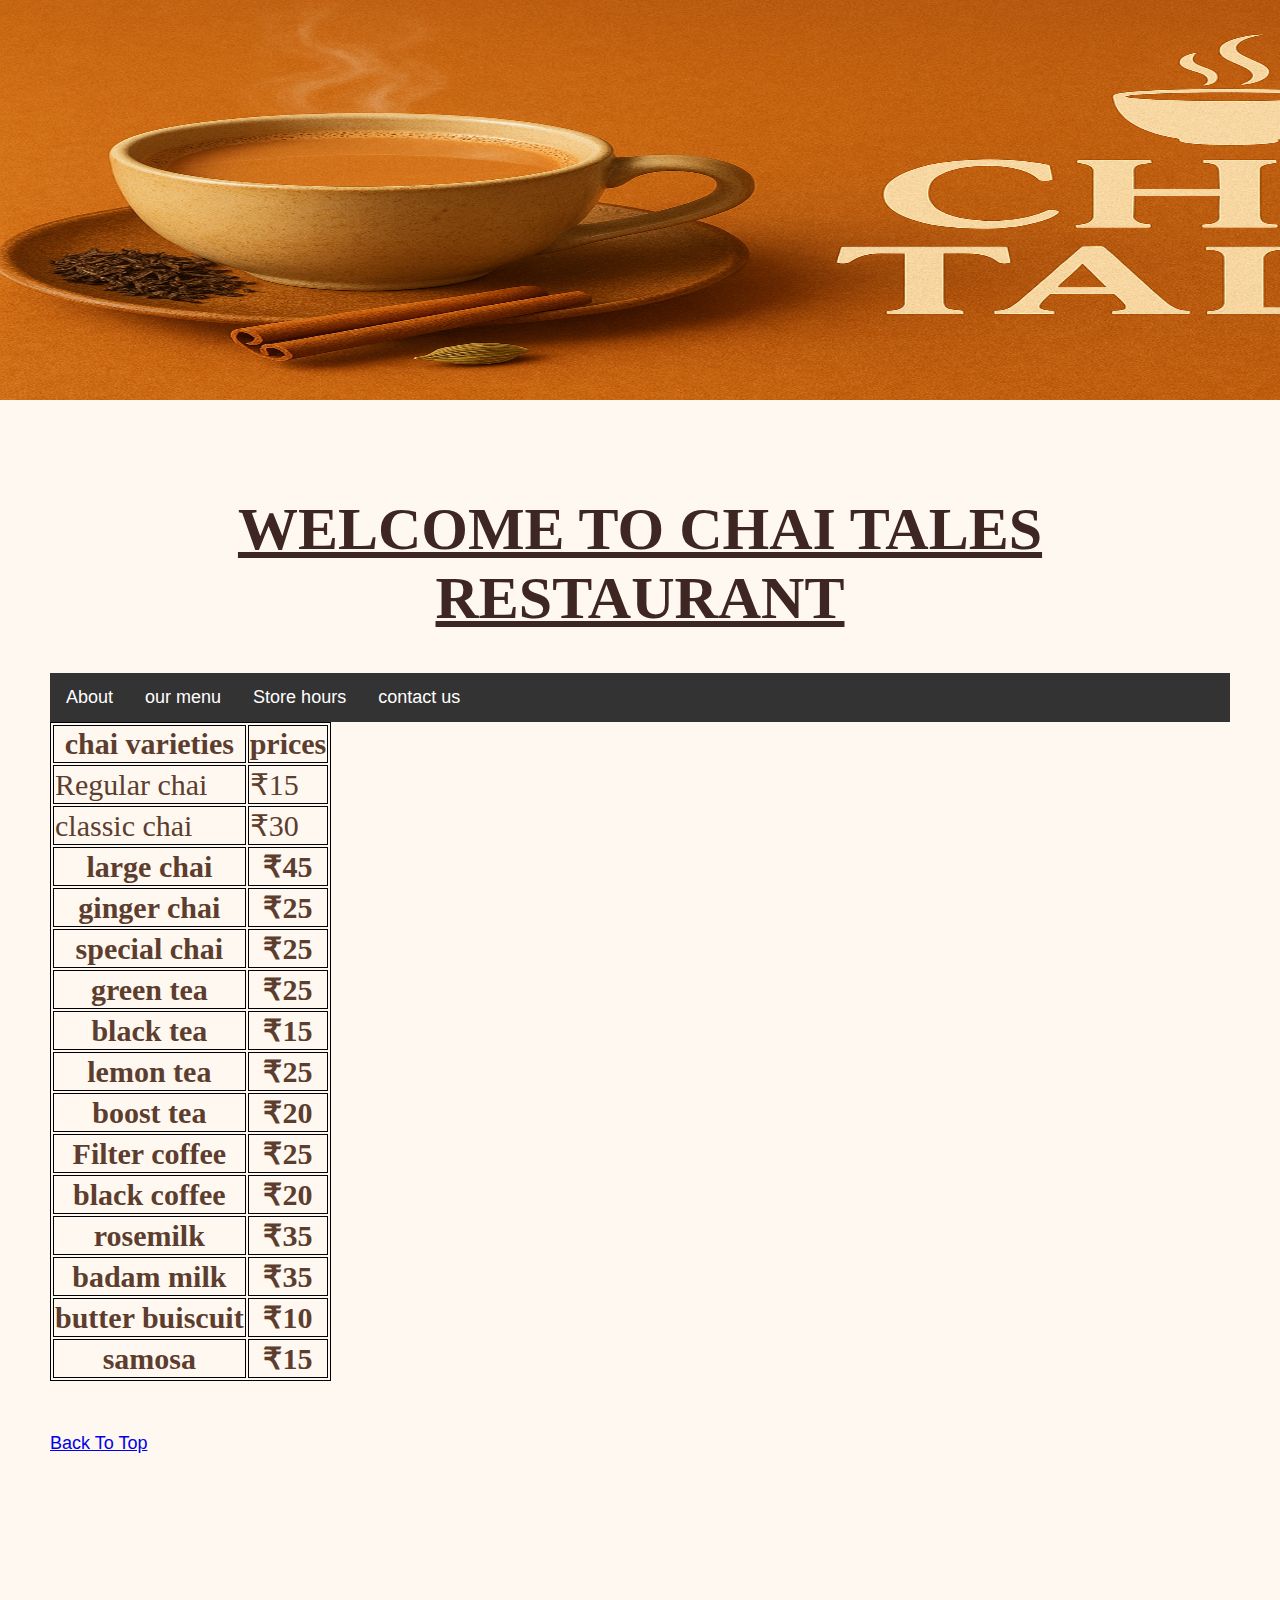
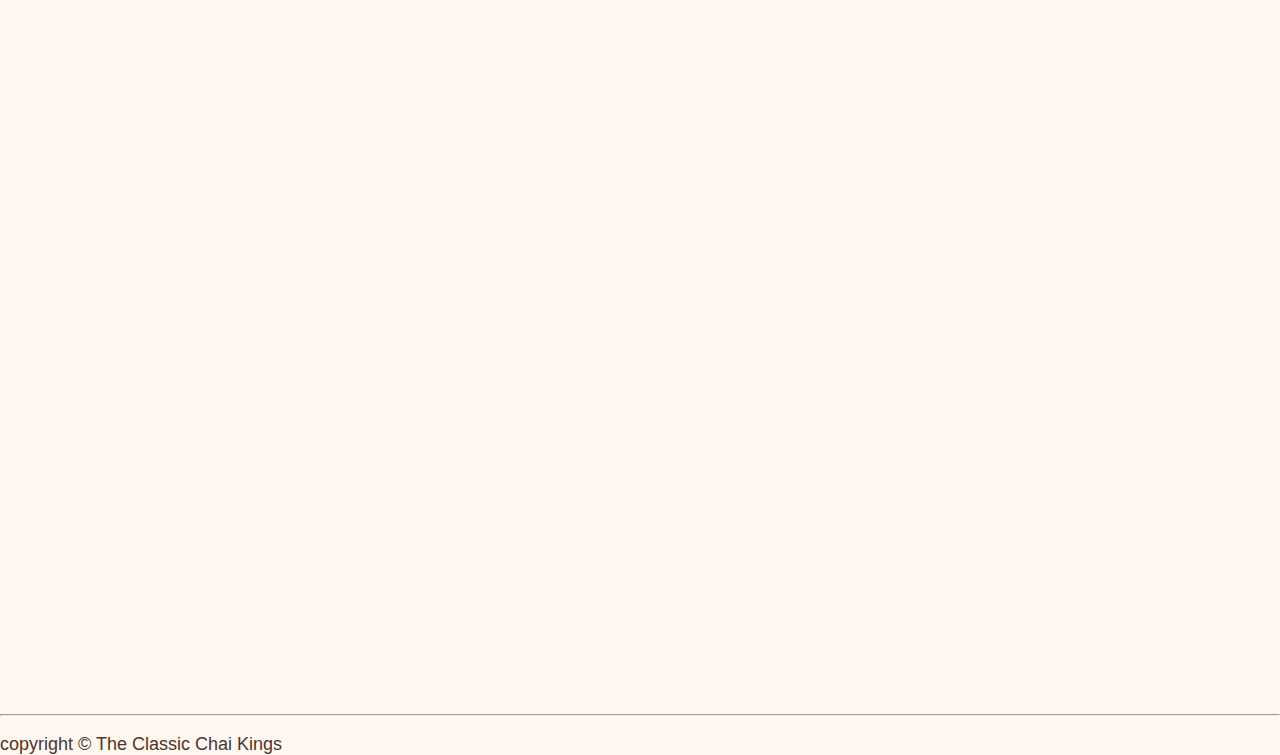
<file: index.html>
<!DOCTYPE html>
<html lang="en">
<head>
    <meta charset="UTF-8">
    <meta name="viewport" content="width=device-width, initial-scale=1.0">
    <meta name="author" content="dev">
    <meta name="description" content="the office website for the chai kings">
    <title> The classic chai kings</title>
    <link rel="icon" href="img.png">
    <link rel="stylesheet" href="main.css">
    <style>
       ul {
        position: sticky;
        top: 0;
        list-style-type: none;
        margin: 0;
        padding: 0;
        overflow: hidden;
        background-color: #333333;
  
}

ul li {
  float: left;
}

ul li a {
  display: block;
  color: white;
  text-align: center;
  padding: 14px 16px;
  text-decoration: none;
}

ul li a.active {
  background-color: #04AA6D;
}

ul li a:hover {
  background-color: #111111;
}

        </style>
</head>
<body>
    <figure>
        <center><img src="img.jpg.png" width=1800 height=400 alt="chai and buiscuits" title="Brewing Stories, One Cup at a Time!"></center>
    </figure> 
    <div class="content">    
    <header class="container">
        <h1> <u>welcome to Chai Tales restaurant</u></h1>
        <nav class="navbar navbar-light bg-light">
            <ul>
                <li>
                    <a href="about.html"> About</a>
                </li>
                <li>
                    <a href="#menu"> our menu</a>
                </li>
                <li>
                    <a href="./hours.html">Store hours</a>
                </li>
                <li> 
                    <a href="contact.html">contact us</a>
                </li>
            </ul>
        </nav>
    </header>
    <main>
        <article id="menu">
            <style>
                table, th, td {
                  border: 1px solid black;
                }
                </style>
                <table>
                    <tr>
                      <th>chai varieties</th>
                      <th>prices</th>
                    </tr>
                    <tr>
                      <td>Regular chai</td>
                      <td>₹15</td>
                    </tr>
                    <tr>
                      <td>classic chai</td>
                      <td>₹30</td>
                    </tr>
                    <tr>
                        <th>large chai</th>
                        <th>₹45</th>
                      </tr>
                      <tr>
                        <th>ginger chai</th>
                        <th>₹25</th>
                      </tr>
                      <tr>
                        <th>special chai</th>
                        <th>₹25</th>
                      </tr>
                      <tr>
                        <th>green tea</th>
                        <th>₹25</th>
                      </tr>
                      <tr>
                        <th>black tea</th>
                        <th>₹15</th>
                      </tr><tr>
                        <th>lemon tea</th>
                        <th>₹25</th>
                      </tr><tr>
                        <th>boost tea</th>
                        <th>₹20</th>
                      </tr><tr>
                        <th>Filter coffee</th>
                        <th>₹25</th>
                      </tr><tr>
                        <th>black coffee</th>
                        <th>₹20</th>
                      </tr><tr>
                        <th>rosemilk</th>
                        <th>₹35</th>
                      </tr><tr>
                        <th>badam milk</th>
                        <th>₹35</th>
                      </tr><tr>
                        <th>butter buiscuit</th>
                        <th>₹10</th>
                      </tr><tr>
                        <th>samosa</th>
                        <th>₹15</th>
                      </tr>
                    </tbody>

                  </table>
                  <br>
                  <p>
                    <a href="#"> Back To Top</a>
                  </p>
        </article>
    </main>
</div> 
    <hr>
    <footer>
        <p> copyright &copy The Classic Chai Kings</p>
    </footer>
</body>
</html>
</file>
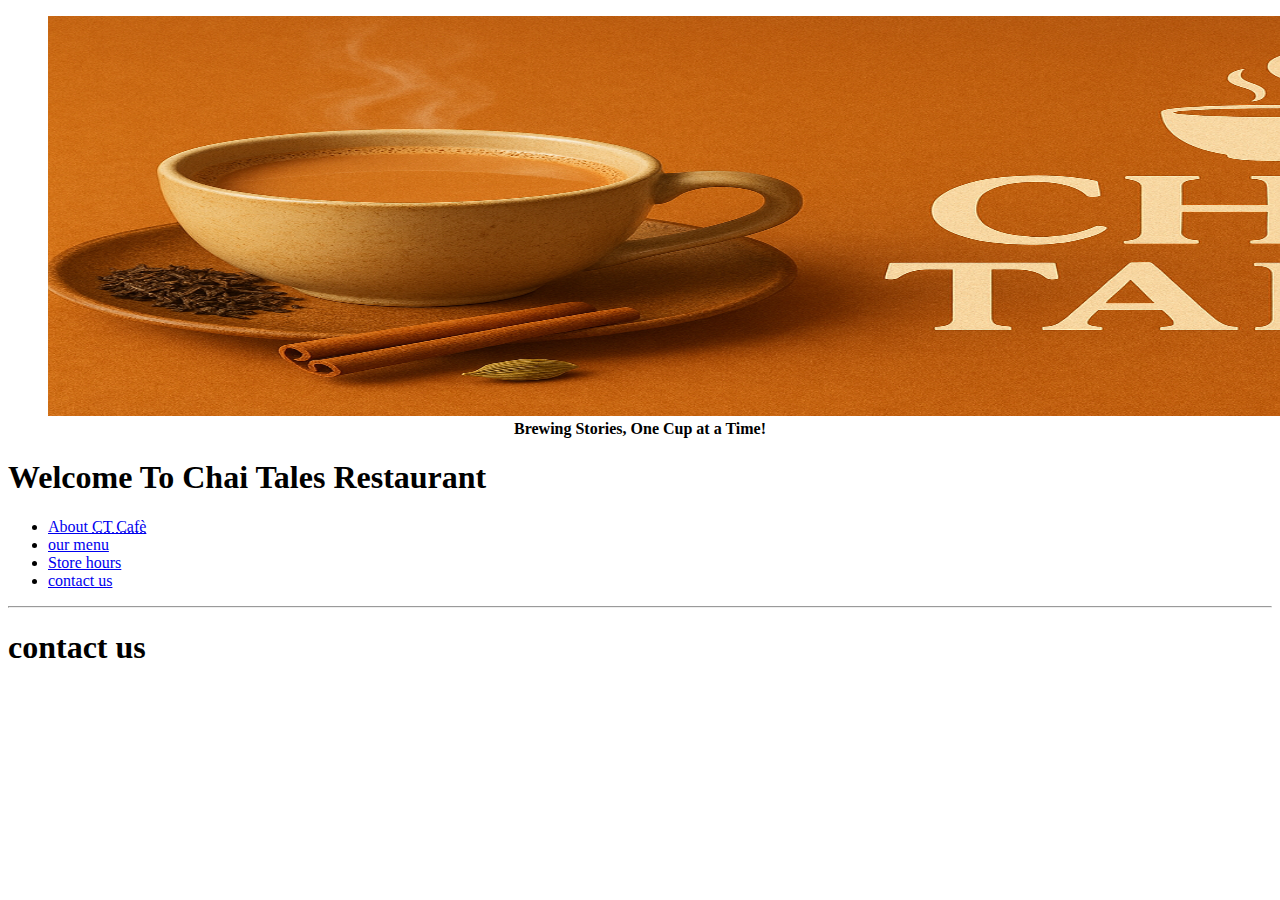
<file: contact.html>
<!DOCTYPE html>
<html lang="en">
<head>
    <meta charset="UTF-8">
    <meta name="viewport" content="width=device-width, initial-scale=1.0">
    <meta name="author" content="dev">
    <meta name="description" content="the office website for the chai Tales">
    <title> The classic chai Tales</title>
    <link rel="icon" href="img.png">
    <link href="https://cdn.jsdelivr.net/npm/bootstrap@5.0.2/dist/css/bootstrap.min.css" rel="stylesheet" integrity="sha384-EVSTQN3/azprG1Anm3QDgpJLIm9Nao0Yz1ztcQTwFspd3yD65VohhpuuCOmLASjC" crossorigin="anonymous">
</head>
<body>
    <figure>
        <center><img src="img.jpg.png" width=1800 height=400 alt="chai and buiscuits" title="Brewing Stories, One Cup at a Time!"></center>
        <figcaption>
           <center><strong> Brewing Stories, One Cup at a Time!</strong></center>
        </figcaption>
    </figure>
    <header class="container">
        <h1> Welcome To Chai Tales Restaurant</h1>
        <nav class="navbar navbar-light bg-light">
            <ul>
                <li>
                    <a href="#about"> About <abbr title="Chai Tales Restaurant">CT Cafè</abbr></a>
                </li>
                <li>
                    <a href="#menu"> our menu</a>
                </li>
                <li>
                    <a href="./hours.html">Store hours</a>
                </li>
                <li> 
                    <a href="./contact.html">contact us</a>
                </li>
            </ul>
        </nav>
        
    </header>
    <hr>
    <main>
    <h1>contact us</h1>
</main>


</body>
</html>
</file>
<file: main.css>
h1{
    text-align: center;
    text-transform: uppercase;
}


body{
    margin: 0;
    border: 0;
    padding: 0;
    height: 100vh;
    font-size: 36;
    background-color: #FFF8F0;
}
.content{
    font-family: 'Dancing Script',cursive;
    font-size: 30px;
    height: 200vh;
    padding: 50px;
    color:#5C3D2E;

}

h1,h2,h3{
    font-family: 'Playfair Display',serif;
    color: #3e2723;
}

body,p,li{
    font-family: 'Poppins',sans-serif;
    font-size: 18px;
    color:#4E342E;
}
figure{
    margin: 0;
    border: 0;
    padding: 0;
}
</file>
